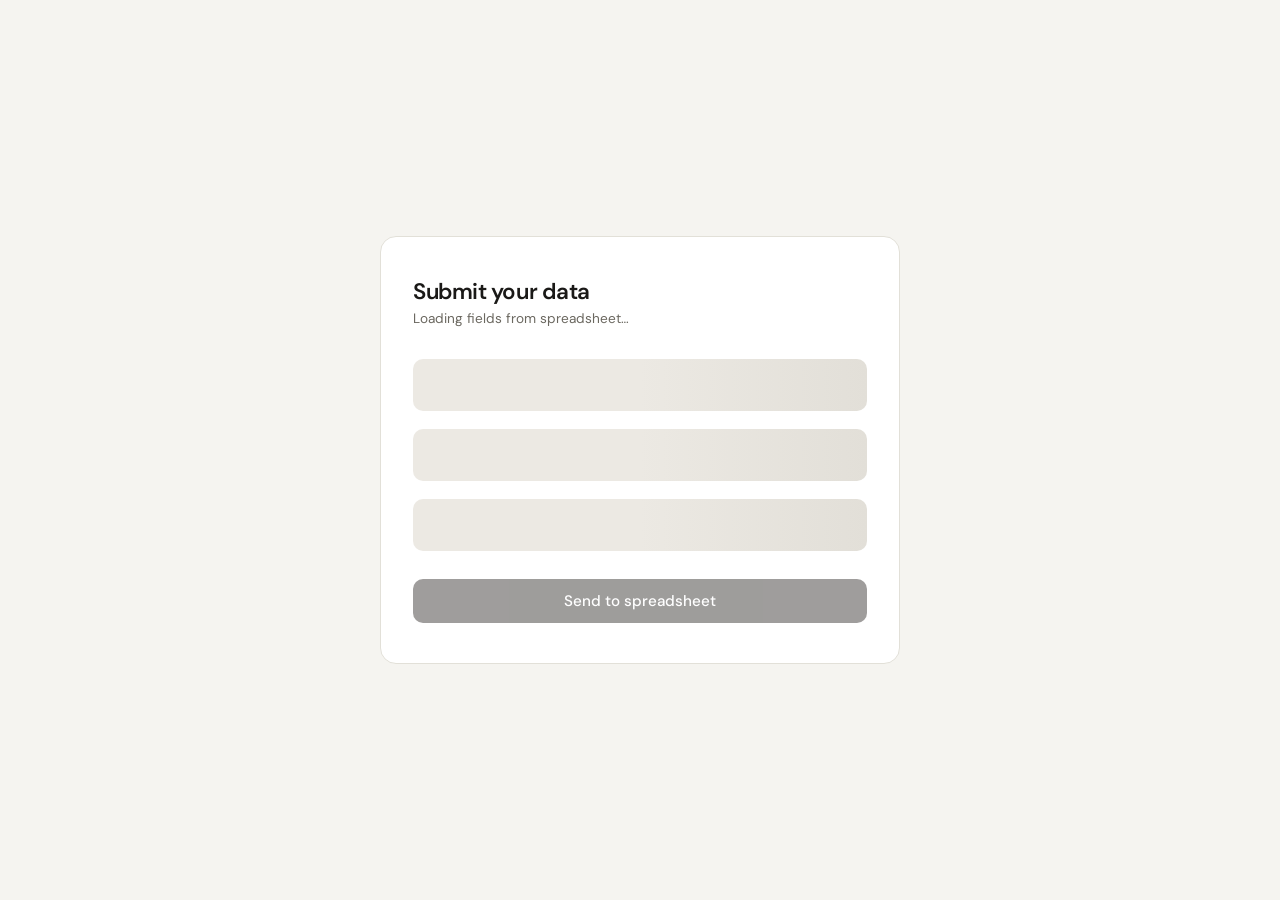
<file: Test File/samlpe.html>
<!DOCTYPE html>
<html lang="en">
<head>
  <meta charset="UTF-8" />
  <meta name="viewport" content="width=device-width, initial-scale=1.0" />
  <title>Dynamic Form</title>
  <style>
    :root {
      --bg: #f5f4f0;
      --surface: #ffffff;
      --border: #e2e0d8;
      --border-focus: #a0998a;
      --text: #1a1917;
      --text-muted: #6b6860;
      --accent: #2a2724;
      --accent-fg: #ffffff;
      --success-bg: #eaf3de;
      --success-text: #3b6d11;
      --error-bg: #fcebeb;
      --error-text: #a32d2d;
      --radius: 10px;
      --font: 'DM Sans', sans-serif;
      --font-mono: 'DM Mono', monospace;
    }

    * { box-sizing: border-box; margin: 0; padding: 0; }

    body {
      font-family: var(--font);
      background: var(--bg);
      color: var(--text);
      min-height: 100vh;
      display: flex;
      align-items: center;
      justify-content: center;
      padding: 2rem 1rem;
    }

    /* ── Card ──────────────────────────────────────────────── */
    .card {
      background: var(--surface);
      border: 1px solid var(--border);
      border-radius: 16px;
      padding: 2.5rem 2rem;
      width: 100%;
      max-width: 520px;
    }

    .card-header {
      margin-bottom: 2rem;
    }

    .card-header h1 {
      font-size: 1.4rem;
      font-weight: 600;
      letter-spacing: -0.02em;
      color: var(--text);
    }

    .card-header p {
      font-size: 0.85rem;
      color: var(--text-muted);
      margin-top: 4px;
    }

    /* ── Form fields ───────────────────────────────────────── */
    #form-fields {
      display: flex;
      flex-direction: column;
      gap: 1.1rem;
    }

    .field-group {
      display: flex;
      flex-direction: column;
      gap: 5px;
      animation: fadeSlide 0.25s ease forwards;
      opacity: 0;
    }

    @keyframes fadeSlide {
      from { opacity: 0; transform: translateY(6px); }
      to   { opacity: 1; transform: translateY(0); }
    }

    .field-group label {
      font-size: 0.78rem;
      font-weight: 500;
      color: var(--text-muted);
      text-transform: uppercase;
      letter-spacing: 0.06em;
    }

    .field-group input {
      font-family: var(--font);
      font-size: 0.95rem;
      background: var(--bg);
      color: var(--text);
      border: 1px solid var(--border);
      border-radius: var(--radius);
      padding: 0.6rem 0.85rem;
      outline: none;
      transition: border-color 0.15s, box-shadow 0.15s;
      width: 100%;
    }

    .field-group input:focus {
      border-color: var(--border-focus);
      box-shadow: 0 0 0 3px rgba(42,39,36,0.07);
    }

    .field-group input.error {
      border-color: #e24b4a;
      background: #fff8f8;
    }

    /* ── Submit button ─────────────────────────────────────── */
    #submit-btn {
      margin-top: 1.75rem;
      width: 100%;
      padding: 0.75rem;
      background: var(--accent);
      color: var(--accent-fg);
      font-family: var(--font);
      font-size: 0.95rem;
      font-weight: 500;
      border: none;
      border-radius: var(--radius);
      cursor: pointer;
      transition: opacity 0.15s, transform 0.1s;
      display: flex;
      align-items: center;
      justify-content: center;
      gap: 8px;
    }

    #submit-btn:hover { opacity: 0.87; }
    #submit-btn:active { transform: scale(0.985); }
    #submit-btn:disabled { opacity: 0.45; cursor: not-allowed; }

    /* ── Status banner ─────────────────────────────────────── */
    #status {
      display: none;
      margin-top: 1rem;
      padding: 0.65rem 0.9rem;
      border-radius: var(--radius);
      font-size: 0.875rem;
      font-weight: 500;
    }

    #status.success { display: block; background: var(--success-bg); color: var(--success-text); }
    #status.error   { display: block; background: var(--error-bg);   color: var(--error-text); }

    /* ── Skeleton loader ───────────────────────────────────── */
    .skeleton {
      height: 52px;
      background: linear-gradient(90deg, #ece9e3 25%, #e2dfd8 50%, #ece9e3 75%);
      background-size: 200% 100%;
      animation: shimmer 1.4s infinite;
      border-radius: var(--radius);
    }

    @keyframes shimmer {
      from { background-position: 200% 0; }
      to   { background-position: -200% 0; }
    }

    /* ── Spinner ───────────────────────────────────────────── */
    .spinner {
      width: 16px; height: 16px;
      border: 2px solid rgba(255,255,255,0.35);
      border-top-color: #fff;
      border-radius: 50%;
      animation: spin 0.7s linear infinite;
    }

    @keyframes spin { to { transform: rotate(360deg); } }
  </style>

  <link rel="preconnect" href="https://fonts.googleapis.com" />
  <link href="https://fonts.googleapis.com/css2?family=DM+Sans:wght@400;500;600&family=DM+Mono&display=swap" rel="stylesheet" />
</head>
<body>

<div class="card">
  <div class="card-header">
    <h1>Submit your data</h1>
    <p id="subtitle">Loading fields from spreadsheet…</p>
  </div>

  <div id="form-fields">
    <!-- Skeleton placeholders while headers load -->
    <div class="skeleton"></div>
    <div class="skeleton"></div>
    <div class="skeleton"></div>
  </div>

  <button id="submit-btn" disabled>Send to spreadsheet</button>
  <div id="status"></div>
</div>

<script>

</script>
</body>
</html>
</file>
